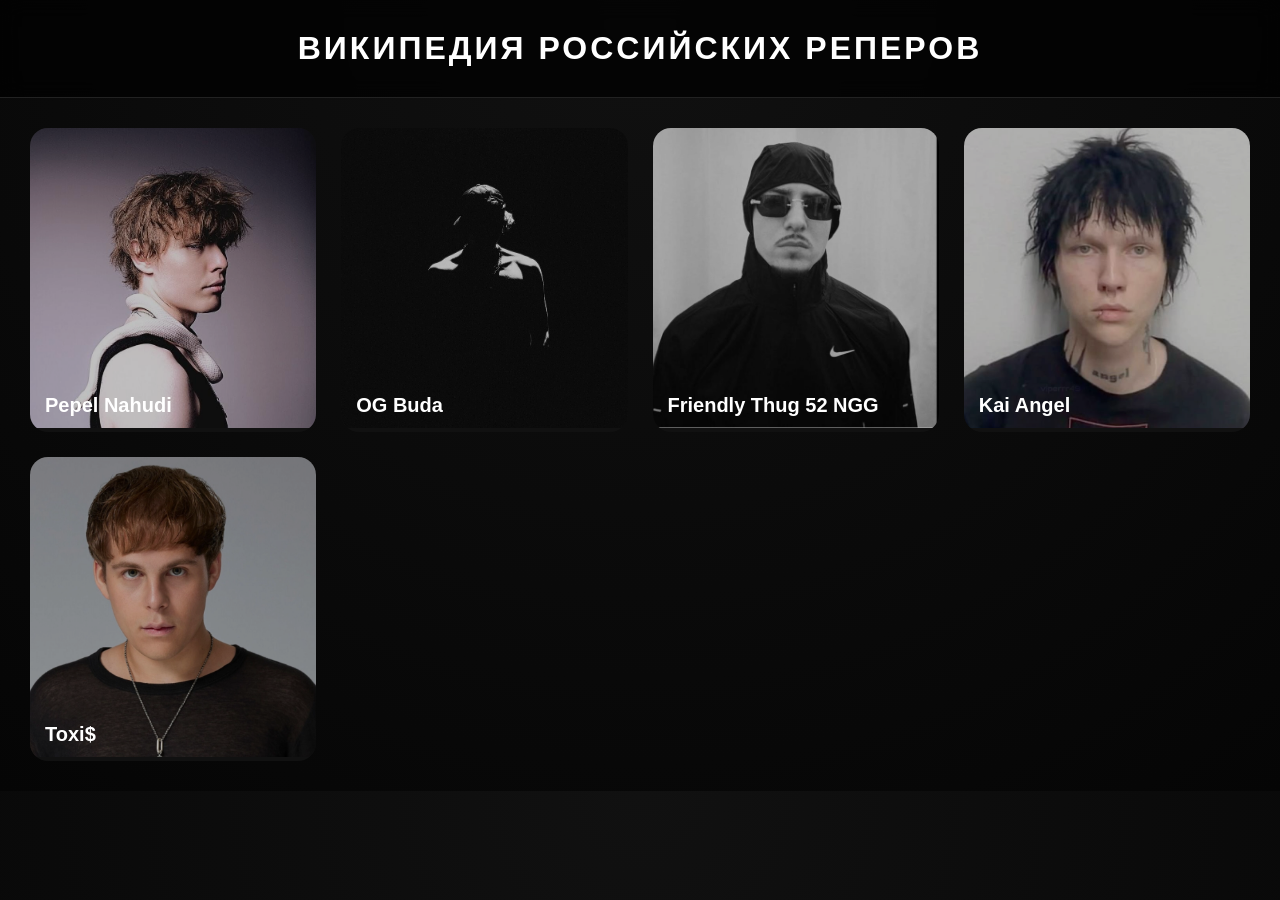
<file: index.html>
<!DOCTYPE html>
<html lang="ru">
<head>
<meta name="viewport" content="width=device-width, initial-scale=1.0">
<title>RU RAP WIKI</title>
<link rel="stylesheet" href="style.css">
</head>
<body>

<header>ВИКИПЕДИЯ РОССИЙСКИХ РЕПЕРОВ</header>

<div class="grid">

<div class="card" onclick="goTo('pepel')">
    <img src="img1.jpg">
    <div class="card-title">Pepel Nahudi</div>
</div>

<div class="card" onclick="goTo('buda')">
    <img src="img2.jpg">
    <div class="card-title">OG Buda</div>
</div>

<div class="card" onclick="goTo('thug')">
    <img src="img3.jpg">
    <div class="card-title">Friendly Thug 52 NGG</div>
</div>

<div class="card" onclick="goTo('kai')">
    <img src="img4.jpg">
    <div class="card-title">Kai Angel</div>
</div>

<div class="card" onclick="goTo('toxi')">
    <img src="img5.jpg">
    <div class="card-title">Toxi$</div>
</div>

</div>

<script src="script.js"></script>
</body>
</html>
</file>
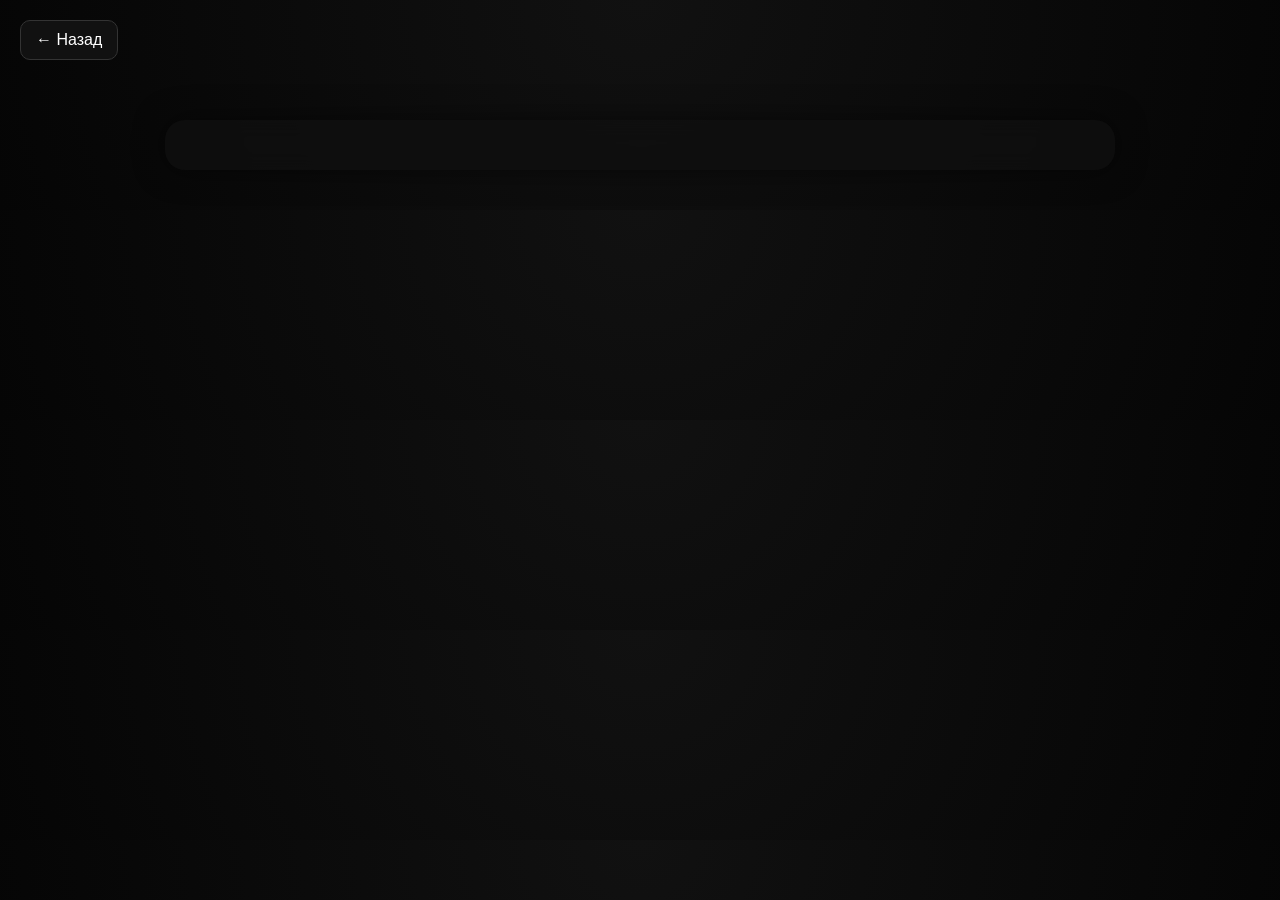
<file: artist.html>
<!DOCTYPE html>
<html lang="ru">
<head>
<meta name="viewport" content="width=device-width, initial-scale=1.0">
<title>Artist</title>
<link rel="stylesheet" href="https://cdnjs.cloudflare.com/ajax/libs/font-awesome/6.5.0/css/all.min.css">
<link rel="stylesheet" href="style.css">
</head>
<body>

<a href="index.html" class="back" onclick="goBack(event)">← Назад</a>

<div class="artist-page" id="artistPage"></div>

<script src="script.js"></script>
</body>
</html>
</file>
<file: style.css>
/* ОСНОВА */
body {
    margin: 0;
    font-family: 'Arial', sans-serif;
    background: radial-gradient(circle at top, #111, #050505);
    color: white;
    opacity: 0;
    transition: opacity 0.5s ease;
}

body.loaded {
    opacity: 1;
}

body.fade-out {
    opacity: 0;
}

.fade-in {
    opacity: 0;
    transform: translateY(20px);
    animation: fadeUp 0.6s ease forwards;
}

@keyframes fadeUp {
    to {
        opacity: 1;
        transform: translateY(0);
    }
}

/* HEADER */
header {
    text-align: center;
    padding: 30px;
    font-size: 32px;
    font-weight: bold;
    letter-spacing: 3px;
    background: rgba(0,0,0,0.7);
    backdrop-filter: blur(10px);
    border-bottom: 1px solid #222;
}

/* GRID */
.grid {
    display: grid;
    grid-template-columns: repeat(auto-fit, minmax(230px, 1fr));
    gap: 25px;
    padding: 30px;
}

/* CARD */
.card {
    position: relative;
    cursor: pointer;
    border-radius: 18px;
    overflow: hidden;
    transition: 0.4s;
    background: #111;
}

.card img {
    width: 100%;
    height: 300px;
    object-fit: cover;
    transition: 0.4s;
    filter: brightness(0.75);
}

/* ГЛАВНЫЙ ЭФФЕКТ */
.card:hover {
    transform: translateY(-10px) scale(1.02);
}

.card:hover img {
    transform: scale(1.1);
    filter: brightness(1);
}

/* ГРАДИЕНТ СНИЗУ */
.card::after {
    content: "";
    position: absolute;
    bottom: 0;
    width: 100%;
    height: 50%;
    background: linear-gradient(to top, rgba(0,0,0,0.9), transparent);
}

/* ИМЯ */
.card-title {
    position: absolute;
    bottom: 15px;
    left: 15px;
    font-weight: bold;
    font-size: 20px;
    z-index: 2;
}

/* ==== СТРАНИЦА АРТИСТА ==== */

.artist-page {
    max-width: 900px;
    margin: 40px auto;
    padding: 25px;
    background: rgba(15,15,15,0.8);
    border-radius: 20px;
    backdrop-filter: blur(10px);
    box-shadow: 0 0 30px rgba(0,0,0,0.5);
}

/* УМЕНЬШИЛИ ФОТКУ */
.artist-page img {
    width: 220px;
    border-radius: 15px;
    display: block;
    margin-bottom: 20px;
}

/* ТЕКСТ */
.artist-page p {
    line-height: 1.6;
    color: #ccc;
}

/* ЗАГОЛОВКИ */
.artist-page h1 {
    margin-top: 0;
}

.artist-page h2 {
    margin-top: 30px;
    color: #ff0055;
}

/* ==== ДИСКОГРАФИЯ ==== */

.albums {
    display: flex;
    flex-direction: column;
    gap: 15px;
    margin-top: 15px;
}

.album {
    display: flex;
    align-items: center;
    gap: 15px;
    background: #111;
    padding: 12px;
    border-radius: 12px;
    transition: 0.3s;
    border: 1px solid #222;
    flex-wrap: wrap;
}

.album:hover {
    transform: scale(1.03);
    border-color: #ff0055;
}

.album img {
    width: 65px;
    height: 65px;
    border-radius: 8px;
    object-fit: cover;
    flex-shrink: 0;
}

.album div {
    display: flex;
    flex-direction: column;
    justify-content: center;
    color: #ccc;
    font-size: 14px;
    min-width: 0;
}

/* ==== КНОПКИ ==== */

.buttons {
    margin-top: 25px;
}

.btn {
    padding: 12px 16px;
    margin-right: 10px;
    border: none;
    cursor: pointer;
    border-radius: 10px;
    display: inline-flex;
    align-items: center;
    gap: 8px;
    font-weight: bold;
    transition: 0.25s;
}

/* СЛУШАТЬ */
.listen {
    background: linear-gradient(45deg, #ff0055, #ff3366);
    color: white;
}

.listen:hover {
    transform: scale(1.05);
}

/* TELEGRAM */
.tg {
    background: #0088cc;
    color: white;
}

.tg:hover {
    background: #00aaff;
}

/* YOUTUBE */
.yt {
    background: #ff0000;
    color: white;
}

.yt:hover {
    background: #ff3333;
}

/* ==== КНОПКА НАЗАД ==== */

.back {
    display: inline-block;
    margin: 20px;
    padding: 10px 15px;
    background: #111;
    border-radius: 10px;
    text-decoration: none;
    color: white;
    border: 1px solid #333;
    transition: 0.3s;
}

.back:hover {
    background: #ff0055;
    border-color: #ff0055;
}

/* ИКОНКИ */
.btn i {
    font-size: 16px;
}

/* === МОБИЛЬНАЯ ВЕРСИЯ === */
@media (max-width: 768px) {

    header {
        font-size: 22px;
        padding: 20px;
    }

    .grid {
        grid-template-columns: repeat(2, 1fr);
        gap: 15px;
        padding: 15px;
    }

    .card img {
        height: 200px;
    }

    .card-title {
        font-size: 16px;
    }

    /* СТРАНИЦА АРТИСТА */
    .artist-page {
        margin: 20px 10px;
        padding: 20px;
    }

    /* ФОТКА ПО ЦЕНТРУ */
    .artist-page img {
        width: 140px;
        margin: 0 auto 15px auto;
    }

    .artist-page h1 {
        text-align: center;
        font-size: 24px;
    }

    .artist-page p {
        font-size: 14px;
    }

    /* КНОПКИ В СТОЛБИК */
    .buttons {
        display: flex;
        flex-direction: column;
        gap: 10px;
    }

    .btn {
        width: 100%;
        justify-content: center;
    }

    /* ДИСКОГРАФИЯ */
    .album {
        flex-direction: column;
        align-items: center;
        text-align: center;
        gap: 10px;
    }

    .album div {
        font-size: 13px;
    }

    .album img {
        width: 100px;
        height: 100px;
    }

    /* КНОПКА НАЗАД */
    .back {
        margin: 10px;
        font-size: 14px;
    }
}

/* === ОЧЕНЬ МАЛЕНЬКИЕ ЭКРАНЫ === */
@media (max-width: 400px) {
    .album img {
        width: 90px;
        height: 90px;
    }

    .album div {
        font-size: 12px;
    }

    .grid {
        grid-template-columns: 1fr;
    }

    .card img {
        height: 220px;
    }
}

button, .card {
    -webkit-tap-highlight-color: transparent;
}
</file>
